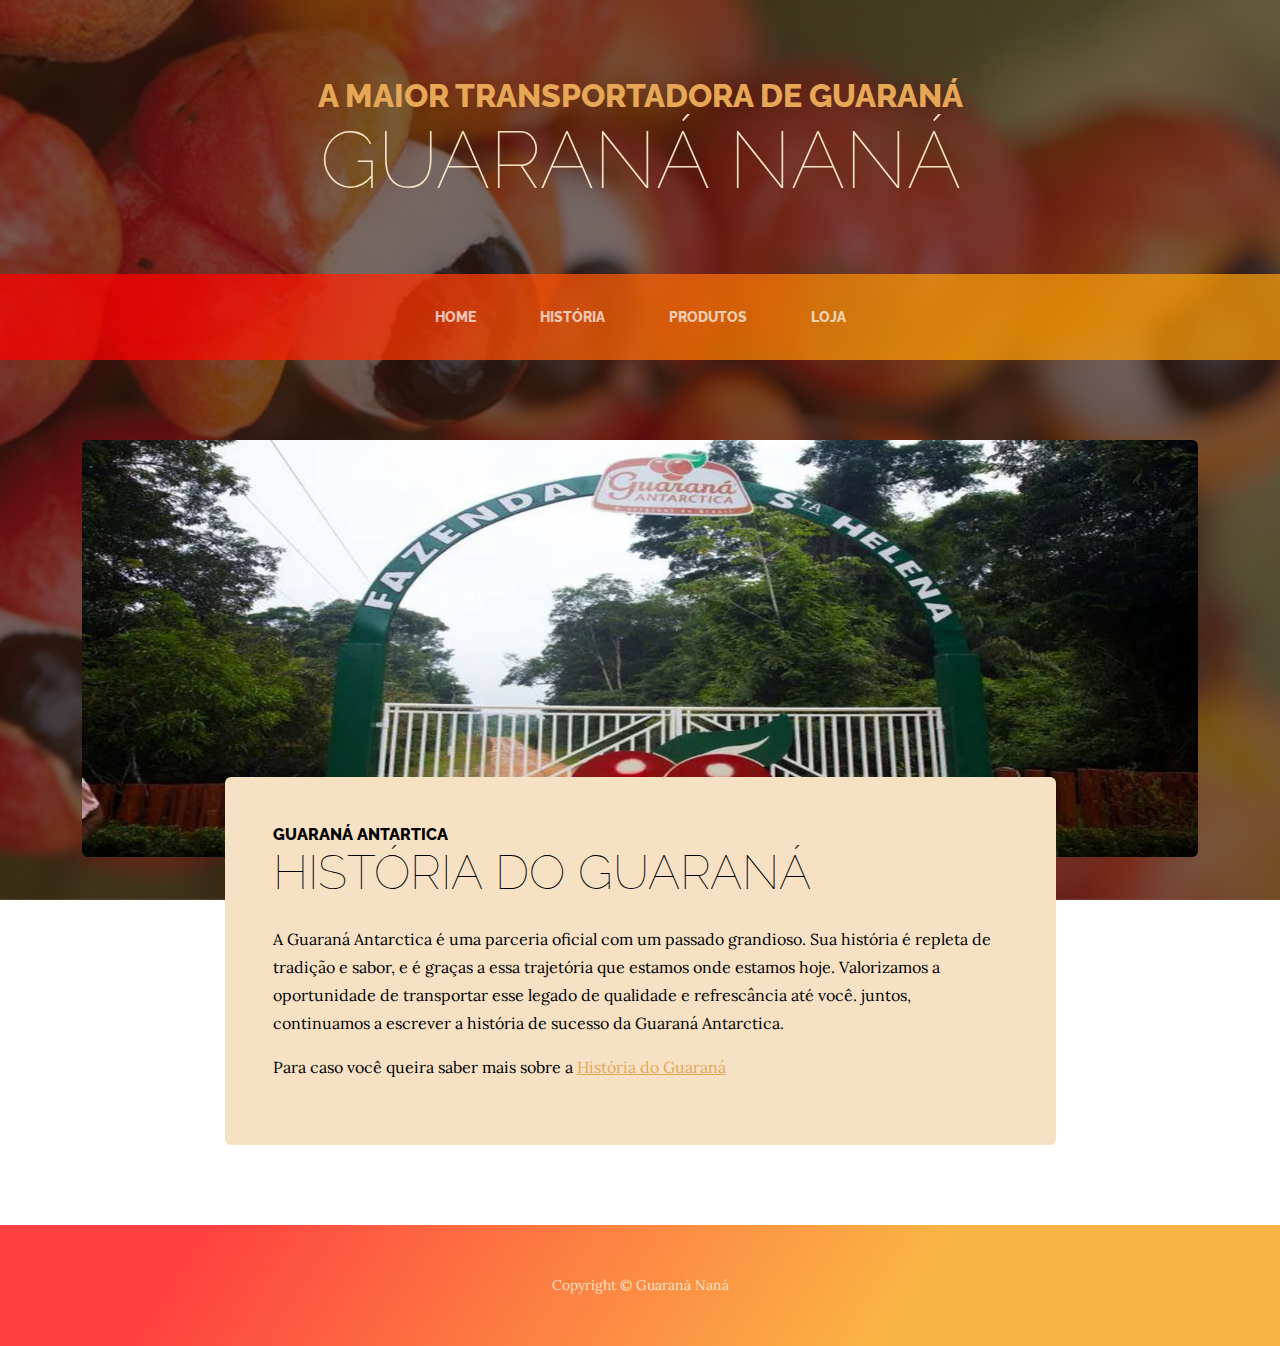
<file: about.html>
<!DOCTYPE html>
<html lang="en">
    <head>
        <meta charset="utf-8" />
        <meta name="viewport" content="width=device-width, initial-scale=1, shrink-to-fit=no" />
        <meta name="description" content="" />
        <meta name="author" content="" />
        <title>Guaraná Naná</title>
        <link rel="icon" type="image/x-icon" href="assets/favicon.ico" />
        <!-- Google fonts-->
        <link href="https://fonts.googleapis.com/css?family=Raleway:100,100i,200,200i,300,300i,400,400i,500,500i,600,600i,700,700i,800,800i,900,900i" rel="stylesheet" />
        <link href="https://fonts.googleapis.com/css?family=Lora:400,400i,700,700i" rel="stylesheet" />
        <!-- Core theme CSS (includes Bootstrap)-->
        <link href="css/styles.css" rel="stylesheet" />
    </head>
    <body>
        <header>
            <h1 class="site-heading text-center text-faded d-none d-lg-block">
                <span class="site-heading-upper text-primary mb-3">A maior Transportadora de Guaraná</span>
                <span class="site-heading-lower">Guaraná Naná</span>
            </h1>
        </header>
        <!-- Navigation-->
        <nav class="navbar navbar-expand-lg navbar-dark py-lg-4" id="mainNav">
            <div class="container">
                <a class="navbar-brand text-uppercase fw-bold d-lg-none" href="index.html">Start Bootstrap</a>
                <button class="navbar-toggler" type="button" data-bs-toggle="collapse" data-bs-target="#navbarSupportedContent" aria-controls="navbarSupportedContent" aria-expanded="false" aria-label="Toggle navigation"><span class="navbar-toggler-icon"></span></button>
                <div class="collapse navbar-collapse" id="navbarSupportedContent">
                    <ul class="navbar-nav mx-auto">
                        <li class="nav-item px-lg-4"><a class="nav-link text-uppercase" href="index.html">Home</a></li>
                        <li class="nav-item px-lg-4"><a class="nav-link text-uppercase" href="about.html">História </a></li>
                        <li class="nav-item px-lg-4"><a class="nav-link text-uppercase" href="products.html">Produtos</a></li>
                        <li class="nav-item px-lg-4"><a class="nav-link text-uppercase" href="store.html">loja</a></li>
                    </ul>
                </div>
            </div>
        </nav>
        <section class="page-section about-heading">
         <div class="container">
             <img class="img-fluid rounded about-heading-img mb-3 mb-lg-0" src="assets/img/about.jpg"     alt="..." />
             <div class="about-heading-content">
                 <div class="row">
                     <div class="col-xl-9 col-lg-10 mx-auto">
                         <div class="bg-faded rounded p-5">
                             <h2 class="section-heading mb-4">
                                 <span class="section-heading-upper">Guaraná Antartica</span>
                                 <span class="section-heading-lower">História do Guaraná</span>
                             </h2>
                             <p>A Guaraná Antarctica é uma parceria oficial com um passado grandioso. Sua história é repleta de tradição e sabor, e é graças a essa trajetória que estamos onde estamos hoje. Valorizamos a oportunidade de transportar esse legado de qualidade e refrescância até você. juntos, continuamos a escrever a história de sucesso da Guaraná Antarctica. </p>
                             <p class="mb-0">
                               
                             </p>
                             <p> Para caso você queira saber mais sobre a 
                              <a href="https://www.guaranaantarctica.com.br/pt-br/nossa-historia">História do Guaraná</a></p>
                         </div>
                     </div>
                 </div>
             </div>
         </div>
     </section> 





     <footer class="footer text-faded text-center py-5">
            <div class="container"><p class="m-0 small">Copyright &copy; Guaraná Naná</p></div>
        </footer>
        <!-- Bootstrap core JS-->
        <script src="https://cdn.jsdelivr.net/npm/bootstrap@5.2.3/dist/js/bootstrap.bundle.min.js"></script>
        <!-- Core theme JS-->
        <script src="js/scripts.js"></script>
    </body>
</html>
</file>
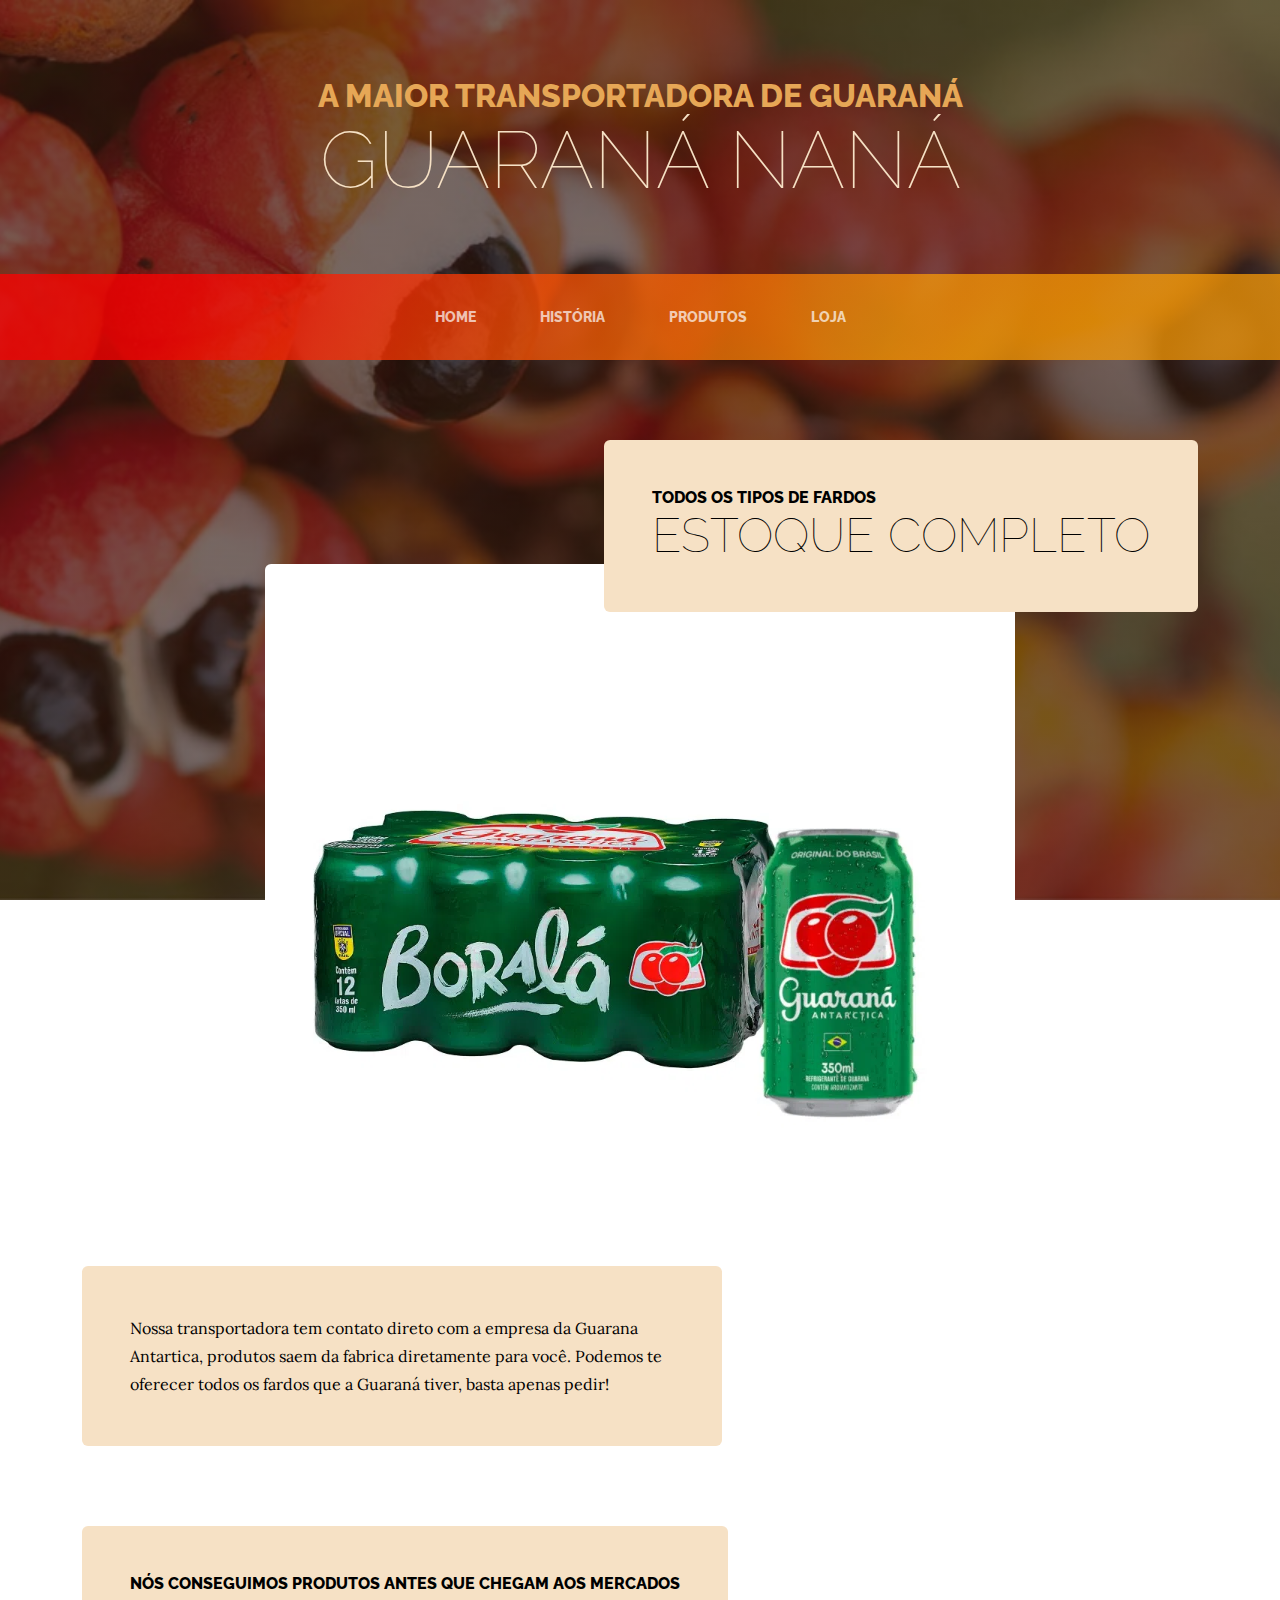
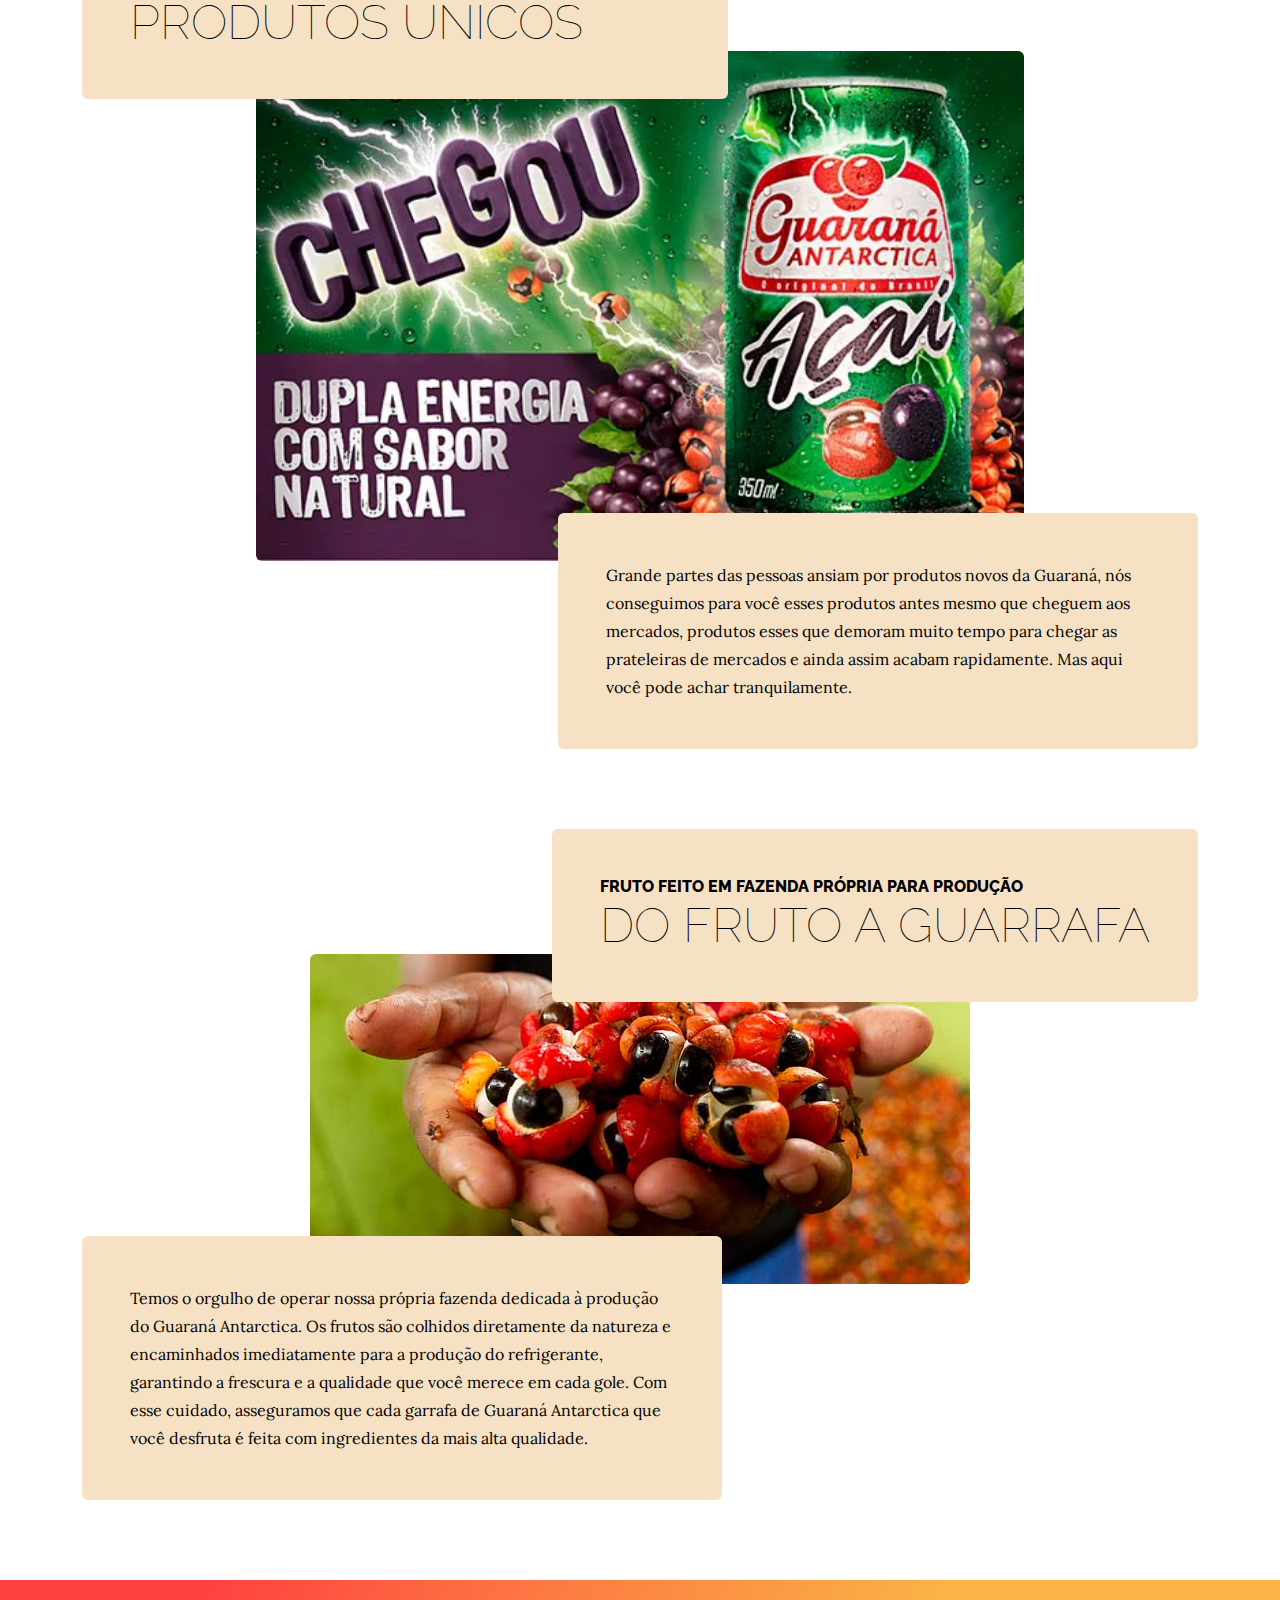
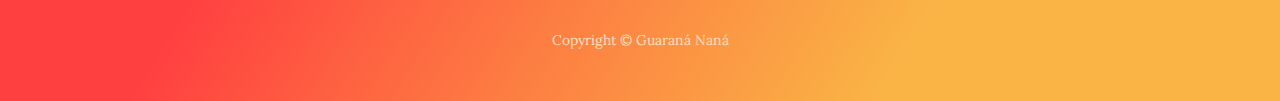
<file: products.html>
<!DOCTYPE html>
<html lang="en">
    <head>
        <meta charset="utf-8" />
        <meta name="viewport" content="width=device-width, initial-scale=1, shrink-to-fit=no" />
        <meta name="description" content="" />
        <meta name="author" content="" />
        <title>Naná Guaraná</title>
        <link rel="icon" type="image/x-icon" href="assets/favicon.ico" />
        <!-- Google fonts-->
        <link href="https://fonts.googleapis.com/css?family=Raleway:100,100i,200,200i,300,300i,400,400i,500,500i,600,600i,700,700i,800,800i,900,900i" rel="stylesheet" />
        <link href="https://fonts.googleapis.com/css?family=Lora:400,400i,700,700i" rel="stylesheet" />
        <!-- Core theme CSS (includes Bootstrap)-->
        <link href="css/styles.css" rel="stylesheet" />
    </head>
    <body>
        <header>
            <h1 class="site-heading text-center text-faded d-none d-lg-block">
                <span class="site-heading-upper text-primary mb-3">A maior Transportadora de Guaraná</span>
                <span class="site-heading-lower">Guaraná Naná</span>
            </h1>
        </header>
        <!-- Navigation-->
        <nav class="navbar navbar-expand-lg navbar-dark py-lg-4" id="mainNav">
            <div class="container">
                <a class="navbar-brand text-uppercase fw-bold d-lg-none" href="index.html">Start Bootstrap</a>
                <button class="navbar-toggler" type="button" data-bs-toggle="collapse" data-bs-target="#navbarSupportedContent" aria-controls="navbarSupportedContent" aria-expanded="false" aria-label="Toggle navigation"><span class="navbar-toggler-icon"></span></button>
                <div class="collapse navbar-collapse" id="navbarSupportedContent">
                    <ul class="navbar-nav mx-auto">
                        <li class="nav-item px-lg-4"><a class="nav-link text-uppercase" href="index.html">Home</a></li>
                        <li class="nav-item px-lg-4"><a class="nav-link text-uppercase" href="about.html">História </a></li>
                        <li class="nav-item px-lg-4"><a class="nav-link text-uppercase" href="products.html">Produtos</a></li>
                        <li class="nav-item px-lg-4"><a class="nav-link text-uppercase" href="store.html">loja</a></li>
                    </ul>
                </div>
            </div>
        </nav>
        <section class="page-section">
            <div class="container">
                <div class="product-item">
                    <div class="product-item-title d-flex">
                        <div class="bg-faded p-5 d-flex ms-auto rounded">
                            <h2 class="section-heading mb-0">
                                <span class="section-heading-upper">Todos os tipos de fardos</span>
                                <span class="section-heading-lower">Estoque Completo</span>
                            </h2>
                        </div>
                    </div>
                    <img class="product-item-img mx-auto d-flex rounded img-fluid mb-3 mb-lg-0" src="assets/img/products-01.jpg" width="750" />
                    <div class="product-item-description d-flex me-auto">
                        <div class="bg-faded p-5 rounded"><p class="mb-0">Nossa transportadora tem contato direto com a empresa da Guarana Antartica, produtos saem da fabrica diretamente para você. Podemos te oferecer todos os fardos que a Guaraná tiver, basta apenas pedir!</p></div>
                    </div>
                </div>
            </div>
        </section>
        <section class="page-section">
            <div class="container">
                <div class="product-item">
                    <div class="product-item-title d-flex">
                        <div class="bg-faded p-5 d-flex me-auto rounded">
                            <h2 class="section-heading mb-0">
                                <span class="section-heading-upper">Nós conseguimos produtos antes que chegam aos mercados</span>
                                <span class="section-heading-lower">Produtos Unicos </span>
                            </h2>
                            
                        </div>
                    </div>
                    <img class="product-item-img mx-auto d-flex rounded img-fluid mb-3 mb-lg-0" src="assets/img/products-02.jpg" width="1000     " height="200" alt="..." />
                    <div class="product-item-description d-flex ms-auto">
                        <div class="bg-faded p-5 rounded"><p class="mb-0">Grande partes das pessoas ansiam por produtos novos da Guaraná, nós conseguimos para você esses produtos antes mesmo que cheguem aos mercados, produtos esses que demoram muito tempo para chegar as prateleiras de mercados e ainda assim acabam rapidamente. Mas aqui você pode achar tranquilamente.</p></div>
                    </div>
                </div>
            </div>
        </section>
        <section class="page-section">
            <div class="container">
                <div class="product-item">
                    <div class="product-item-title d-flex">
                        <div class="bg-faded p-5 d-flex ms-auto rounded">
                            <h2 class="section-heading mb-0">
                                <span class="section-heading-upper">Fruto feito em fazenda própria para produção</span>
                                <span class="section-heading-lower">Do Fruto a Guarrafa</span>
                            </h2>
                        </div>
                    </div>
                    <img class="product-item-img mx-auto d-flex rounded img-fluid mb-3 mb-lg-0" src="assets/img/products-03.jpg" alt="..." />
                    <div class="product-item-description d-flex me-auto">
                        <div class="bg-faded p-5 rounded"><p class="mb-0">Temos o orgulho de operar nossa própria fazenda dedicada à produção do Guaraná Antarctica. Os frutos são colhidos diretamente da natureza e encaminhados imediatamente para a produção do refrigerante, garantindo a frescura e a qualidade que você merece em cada gole. Com esse cuidado, asseguramos que cada garrafa de Guaraná Antarctica que você desfruta é feita com ingredientes da mais alta qualidade.</p></div>
                    </div>
                </div>
            </div>
        </section>
        <footer class="footer text-faded text-center py-5">
            <div class="container"><p class="m-0 small">Copyright &copy;  Guaraná Naná</p></div>
        </footer>
        <!-- Bootstrap core JS-->
        <script src="https://cdn.jsdelivr.net/npm/bootstrap@5.2.3/dist/js/bootstrap.bundle.min.js"></script>
        <!-- Core theme JS-->
        <script src="js/scripts.js"></script>
    </body>
</html>
</file>
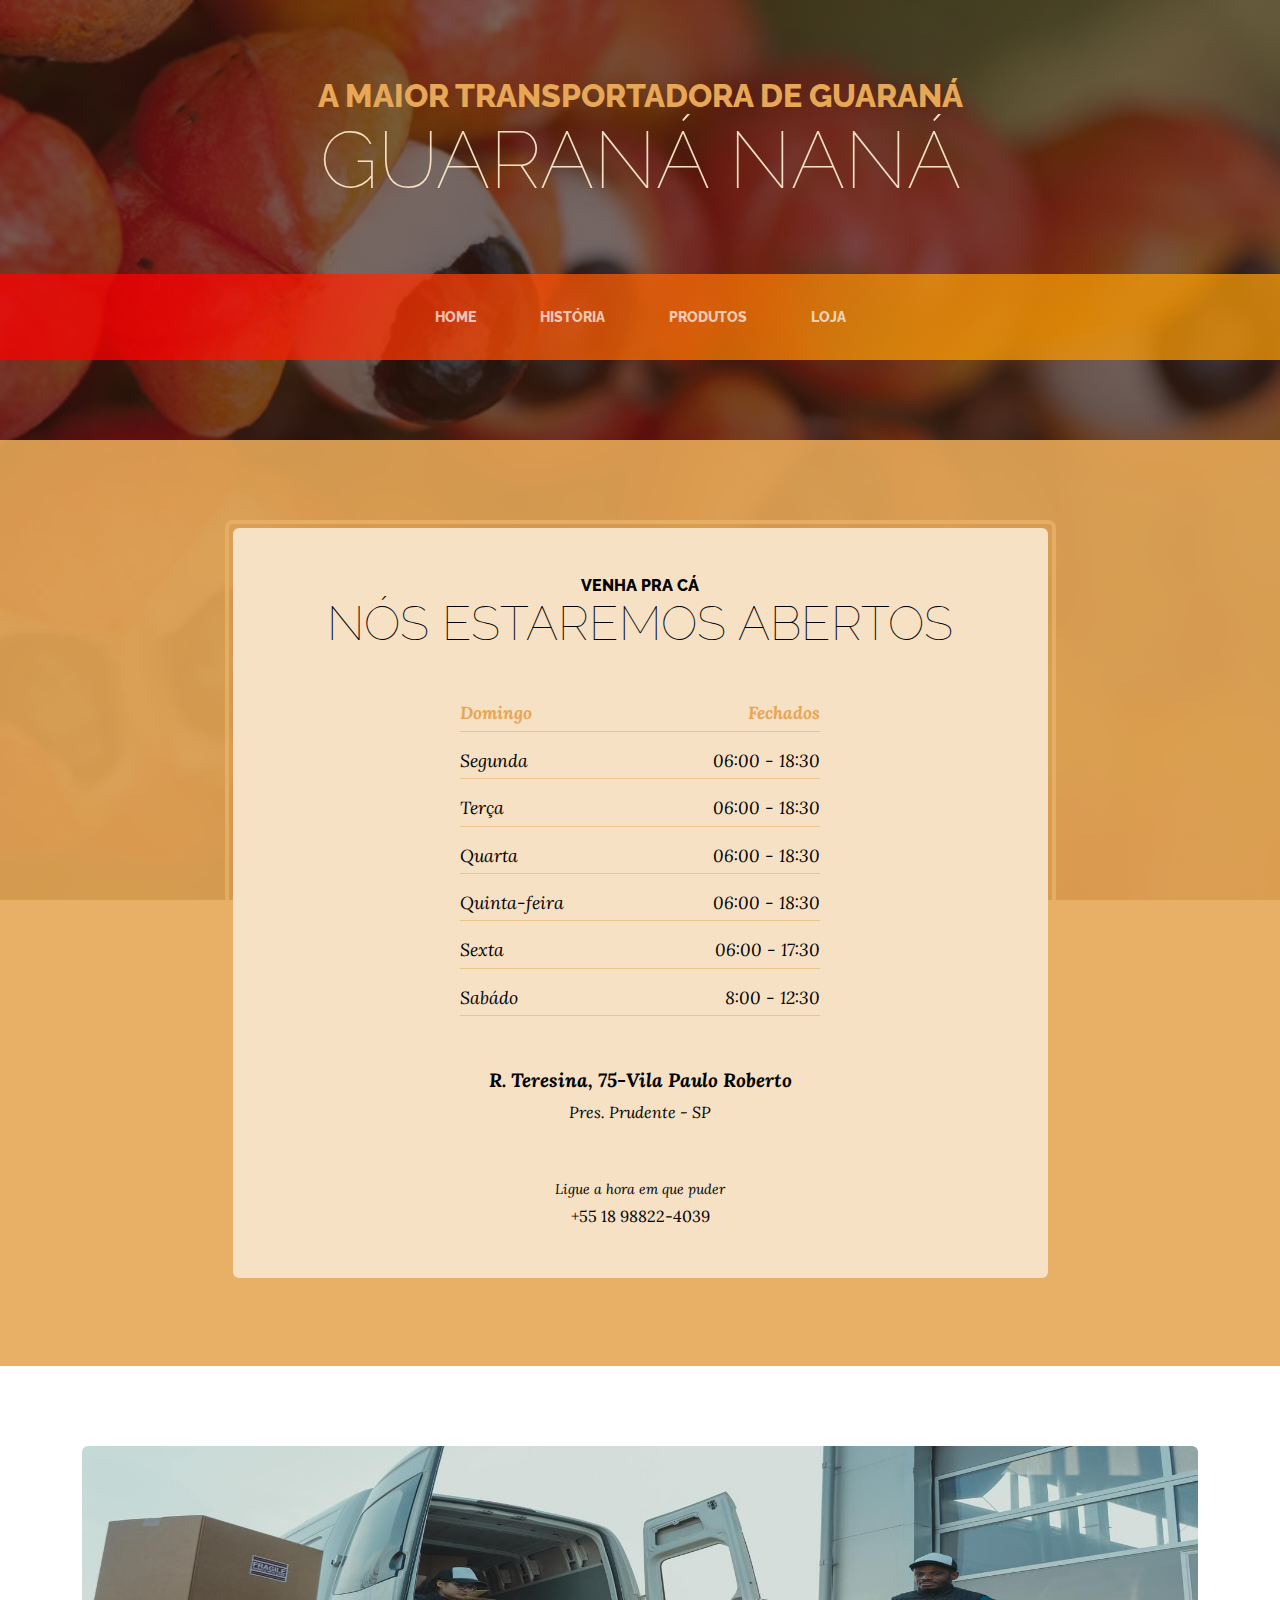
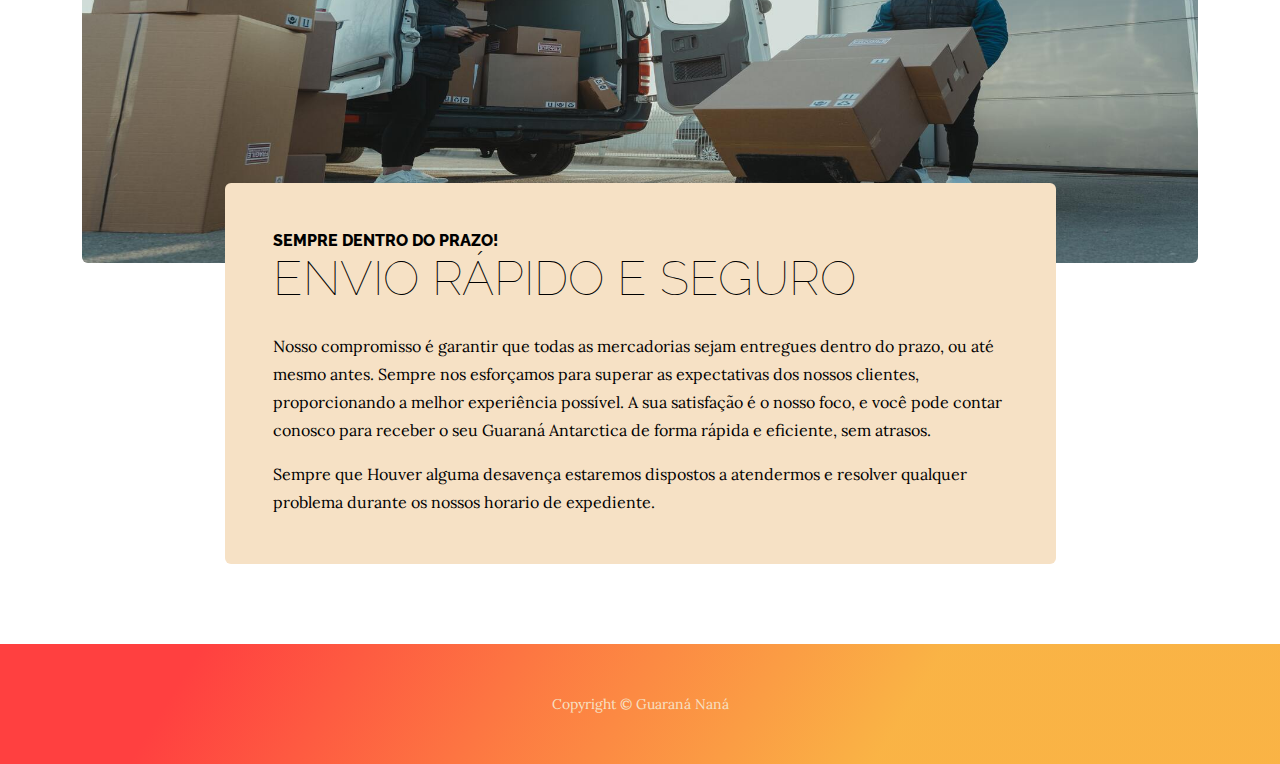
<file: store.html>
<!DOCTYPE html>
<html lang="en">
    <head>
        <meta charset="utf-8" />
        <meta name="viewport" content="width=device-width, initial-scale=1, shrink-to-fit=no" />
        <meta name="description" content="" />
        <meta name="author" content="" />
        <title>Naná Guaraná</title>
        <link rel="icon" type="image/x-icon" href="assets/favicon.ico" />
        <!-- Google fonts-->
        <link href="https://fonts.googleapis.com/css?family=Raleway:100,100i,200,200i,300,300i,400,400i,500,500i,600,600i,700,700i,800,800i,900,900i" rel="stylesheet" />
        <link href="https://fonts.googleapis.com/css?family=Lora:400,400i,700,700i" rel="stylesheet" />
        <!-- Core theme CSS (includes Bootstrap)-->
        <link href="css/styles.css" rel="stylesheet" />
    </head>
    <body>
        <header>
            <h1 class="site-heading text-center text-faded d-none d-lg-block">
                <span class="site-heading-upper text-primary mb-3">A maior Transportadora de Guaraná</span>
                <span class="site-heading-lower">Guaraná Naná</span>
            </h1>
        </header>
        <!-- Navigation-->
        <nav class="navbar navbar-expand-lg navbar-dark py-lg-4" id="mainNav">
            <div class="container">
                <a class="navbar-brand text-uppercase fw-bold d-lg-none" href="index.html">Start Bootstrap</a>
                <button class="navbar-toggler" type="button" data-bs-toggle="collapse" data-bs-target="#navbarSupportedContent" aria-controls="navbarSupportedContent" aria-expanded="false" aria-label="Toggle navigation"><span class="navbar-toggler-icon"></span></button>
                <div class="collapse navbar-collapse" id="navbarSupportedContent">
                    <ul class="navbar-nav mx-auto">
                        <li class="nav-item px-lg-4"><a class="nav-link text-uppercase" href="index.html">Home</a></li>
                        <li class="nav-item px-lg-4"><a class="nav-link text-uppercase" href="about.html">História </a></li>
                        <li class="nav-item px-lg-4"><a class="nav-link text-uppercase" href="products.html">Produtos</a></li>
                        <li class="nav-item px-lg-4"><a class="nav-link text-uppercase" href="store.html">loja</a></li>
                    </ul>
                </div>
            </div>
        </nav>
        <section class="page-section cta">
            <div class="container">
                <div class="row">
                    <div class="col-xl-9 mx-auto">
                        <div class="cta-inner bg-faded text-center rounded">
                            <h2 class="section-heading mb-5">
                                <span class="section-heading-upper">Venha pra cá</span>
                                <span class="section-heading-lower">Nós estaremos abertos</span>
                            </h2>
                            <ul class="list-unstyled list-hours mb-5 text-left mx-auto">
                                <li class="list-unstyled-item list-hours-item d-flex">
                                    Domingo
                                    <span class="ms-auto">Fechados</span>
                                </li>
                                <li class="list-unstyled-item list-hours-item d-flex">
                                    Segunda
                                    <span class="ms-auto">06:00 - 18:30</span>
                                </li>
                                <li class="list-unstyled-item list-hours-item d-flex">
                                    Terça
                                    <span class="ms-auto">06:00 - 18:30</span>
                                </li>
                                <li class="list-unstyled-item list-hours-item d-flex">
                                    Quarta
                                    <span class="ms-auto">06:00 - 18:30</span>
                                </li>
                                <li class="list-unstyled-item list-hours-item d-flex">
                                    Quinta-feira
                                    <span class="ms-auto">06:00 - 18:30</span>
                                </li>
                                <li class="list-unstyled-item list-hours-item d-flex">
                                    Sexta
                                    <span class="ms-auto">06:00 - 17:30</span>
                                </li>
                                <li class="list-unstyled-item list-hours-item d-flex">
                                    Sabádo
                                    <span class="ms-auto">8:00 - 12:30  </span>
                                </li>
                            </ul>
                            <p class="address mb-5">
                                <em>
                                    <strong> R. Teresina, 75-Vila Paulo Roberto</strong>
                                    <br />
                                    Pres. Prudente - SP
                                </em>
                            </p>
                            <p class="mb-0">
                                <small><em>Ligue a hora em que puder</em></small>
                                <br />
                                +55 18 98822-4039                            </p>
                        </div>
                    </div>
                </div>
            </div>
        </section>
        <section class="page-section about-heading">
            <div class="container">
                <img class="img-fluid rounded about-heading-img mb-3 mb-lg-0" src="assets/img/entrega (1).jpg" alt="..." />
                <div class="about-heading-content">
                    <div class="row">
                        <div class="col-xl-9 col-lg-10 mx-auto">
                            <div class="bg-faded rounded p-5">
                                <h2 class="section-heading mb-4">
                                    <span class="section-heading-upper">Sempre dentro do prazo!</span>
                                    <span class="section-heading-lower">Envio Rápido E Seguro</span>
                                </h2>
                                <p>Nosso compromisso é garantir que todas as mercadorias sejam entregues dentro do prazo, ou até mesmo antes. Sempre nos esforçamos para superar as expectativas dos nossos clientes, proporcionando a melhor experiência possível. A sua satisfação é o nosso foco, e você pode contar conosco para receber o seu Guaraná Antarctica de forma rápida e eficiente, sem atrasos.</p>
                                <p class="mb-0">
                                    Sempre que Houver alguma desavença
                                    <em></em>
                                    estaremos dispostos a atendermos e resolver qualquer problema durante os nossos horario de expediente.
                                </p>
                            </div>
                        </div>
                    </div>
                </div>
            </div>
        </section>
        <footer class="footer text-faded text-center py-5">
            <div class="container"><p class="m-0 small">Copyright &copy;  Guaraná Naná</p></div>
        </footer>
        <!-- Bootstrap core JS-->
        <script src="https://cdn.jsdelivr.net/npm/bootstrap@5.2.3/dist/js/bootstrap.bundle.min.js"></script>
        <!-- Core theme JS-->
        <script src="js/scripts.js"></script>
    </body>
</html>
</file>
